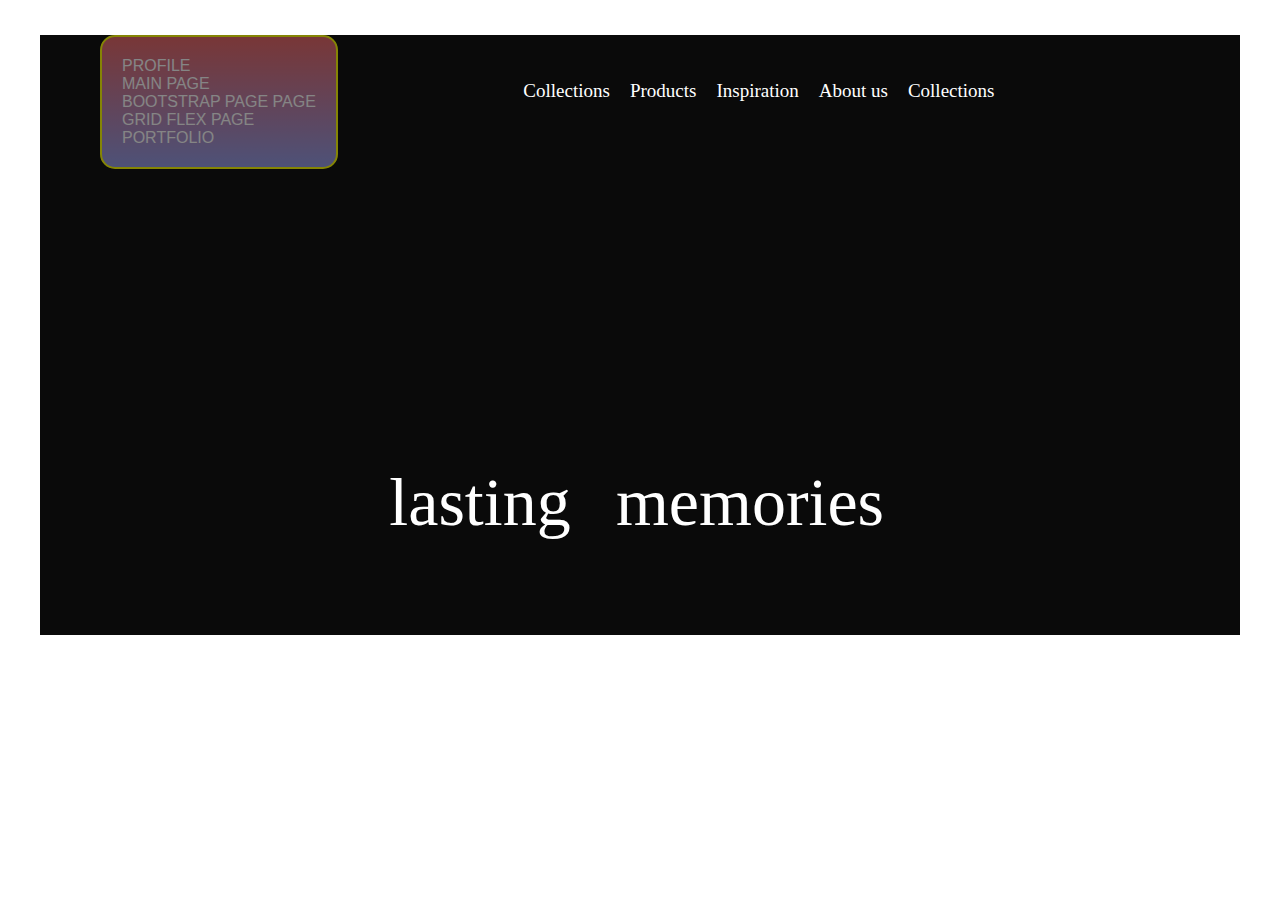
<file: index.html>
<!DOCTYPE html>
<html lang="en">
  <head>
    <meta charset="UTF-8" />
    <meta http-equiv="X-UA-Compatible" content="IE=edge" />
    <meta name="viewport" content="width=device-width, initial-scale=1.0" />
    <link rel="stylesheet" href="/style.css" />
    <link
      href="https://cdn.jsdelivr.net/npm/bootstrap@5.0.2/dist/css/bootstrap.min.css"
      rel="stylesheet"
      integrity="sha384-EVSTQN3/azprG1Anm3QDgpJLIm9Nao0Yz1ztcQTwFspd3yD65VohhpuuCOmLASjC"
      crossorigin="anonymous"
    />
    <script type="text/javascript" src="/script.js"></script>
    <title>Document</title>
  </head>
  <body>
    <!-- Форматування тексту за допомогою HTML
  
         <span>, <a>, <strong>, <em>, <img>, <abbr>, <code>,  - лінійні теги 

          <div>, <p>, <h1>, <ul>, <li>, <table>, <form>, <blockquote>. - блочні теги

           <dl>, <dt>, і <dd>

  -->

    <div class="main-content">
      <div class="header-info">
        <div class="header-info-navigate">
          <div class="header-info-navigate-links">
            <a href="profile.html"> Profile </a>

            <a href="main.html"> Main page </a>
            <a href="bootstrap-page.html"> Bootstrap Page Page </a>
            <a href="grid-flex.html"> Grid Flex Page </a>
            <a href="potfolio.html"> Portfolio </a>
          </div>
        </div>
        <div class="header-block_content">
          <div class="header-info-title">
            <div>Collections</div>
            <div>Products</div>
            <div>Inspiration</div>
            <div>About us</div>
            <div>Collections</div>
          </div>
        </div>
      </div>

      <div>
        <div class="text-info">
          <div class="text-info-title_left">Lasting</div>
          <div class="text-info-title_right">Memories</div>
        </div>

        <div>
          <footer>
            <div>
              <!-- <img
                src="images/logo.jpg"
                alt="this is image"
                style="height: 100px"
                width="300px"
              /> -->
            </div>
          </footer>
        </div>
      </div>
    </div>
  </body>
</html>
</file>
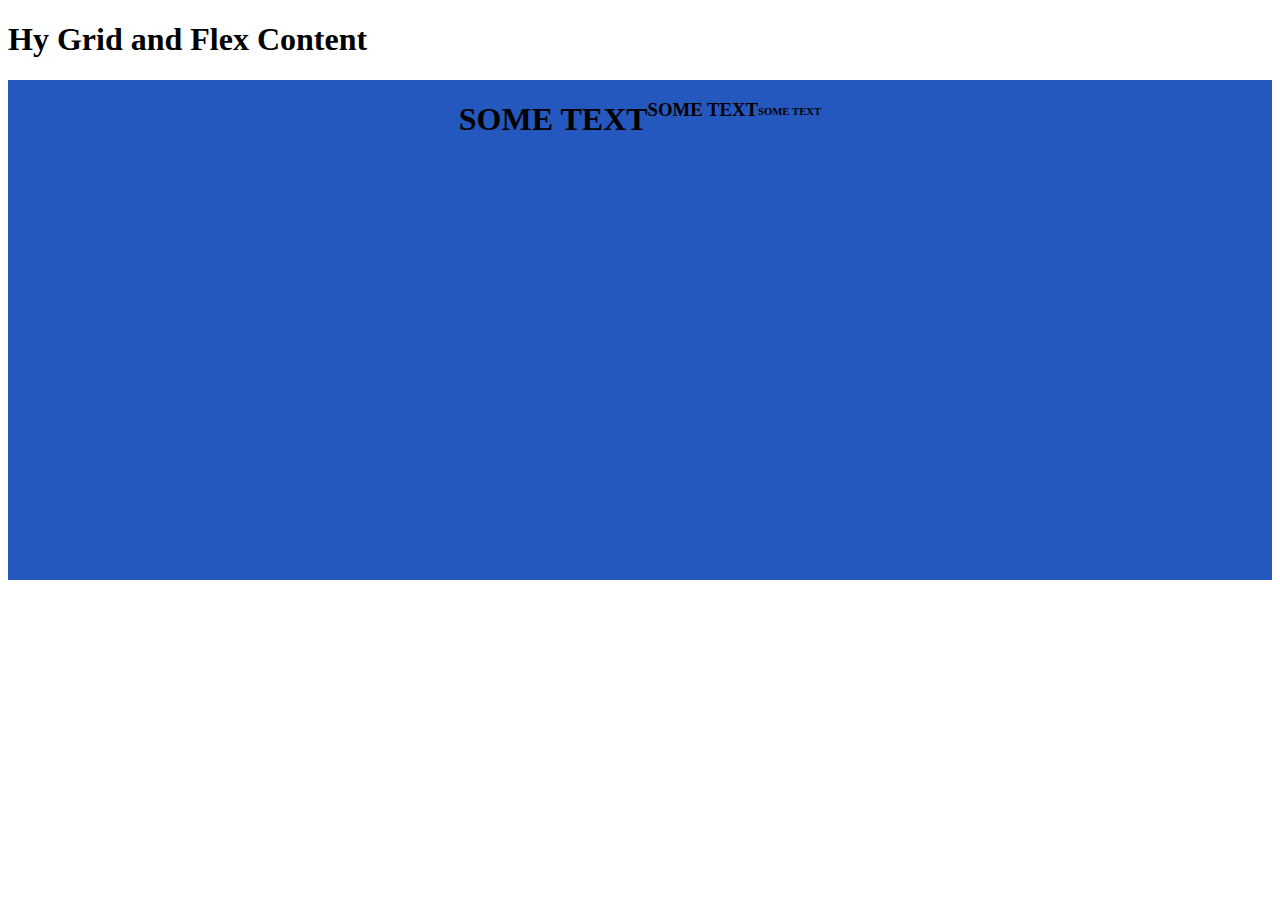
<file: grid-flex.html>
<!DOCTYPE html>
<html lang="en">
  <head>
    <meta charset="UTF-8" />
    <meta http-equiv="X-UA-Compatible" content="IE=edge" />
    <meta name="viewport" content="width=device-width, initial-scale=1.0" />
    <title>Document</title>
    <link rel="stylesheet" href="style.css" />
  </head>
  <body>
    <h1>Hy Grid and Flex Content</h1>

    <!-- 
        своріть div, задйте йому назву класа,
        стилізуйте його через стилі 
        дайте йому колір і висоту. 
        
        після цього в стилях зверніться на назви класу 

        @media screen and (max-width: 1000px) {

            //назва класу якому ми давали висоту і колір  
            .glid-flex-block {
                background-color: #ed995c;
                height: 700px;
              }
            }
            
            задайте йому max-width: 1000px
            і інший колір, від того який був в перший раз прописаний
    -->

    <!--

        змінити коліри на девайсах, за допомогою @media screen
        має бути три кольори:
        1. колір на ПК або ноутбуках
        2. колір на планшетах
        3. колір на мобільних пристроях

        скріни в чат тімс


        ---------------
        part2

        написати заголовочний тег в цьому div ( h1 ) з якимсь текстом, 
        розмістити текст по центру єкрана - на десктопі і ноутбуках
        і змінити заголовочний тег на: 
        на таблетах тег має бути h3, прижати текст вправий край
        на мобільних пристроях h6, прижати текст в лівий край 

    -->

    <div class="glid-flex-block">


        <div></div>
        <div></div>
        <div></div>
        <div></div>
        <div></div>

        <h1>SOME TEXT</h1>
        <h3>SOME TEXT</h1>
        <h6>SOME TEXT</h6>

    </div>
  </body>
</html>
</file>
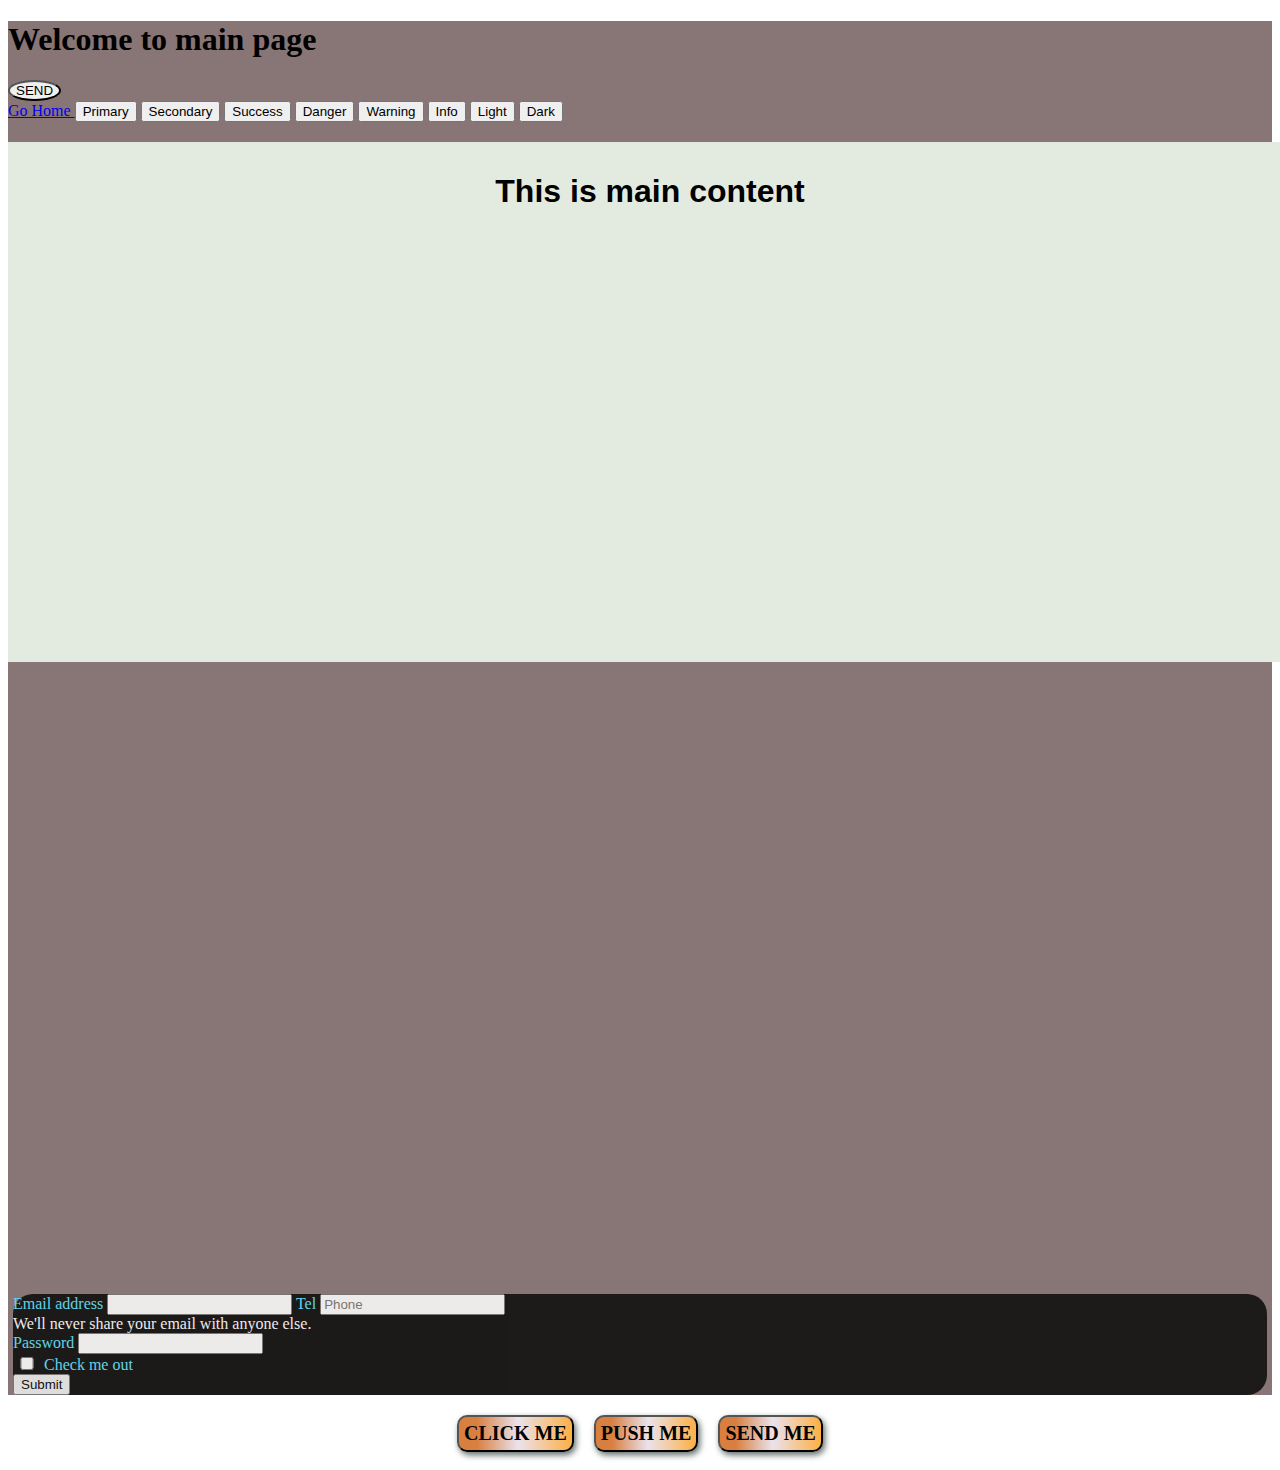
<file: main.html>
<!DOCTYPE html>
<html lang="en">
  <head>
    <meta charset="UTF-8" />
    <meta http-equiv="X-UA-Compatible" content="IE=edge" />
    <meta name="viewport" content="width=device-width, initial-scale=1.0" />
    <link rel="stylesheet" href="style.css" />
    <link
      href="https://cdn.jsdelivr.net/npm/bootstrap@5.0.2/dist/css/bootstrap.min.css"
      rel="stylesheet"
      integrity="sha384-EVSTQN3/azprG1Anm3QDgpJLIm9Nao0Yz1ztcQTwFspd3yD65VohhpuuCOmLASjC"
      crossorigin="anonymous"
    />
    <script type="text/javascript" src="script.js"></script>
    <title>Document</title>
  </head>
  <body>
    <div class="main-content_block">
      <h1>Welcome to main page</h1>
      <div>
        <div class="custom-change">
          <button type="button" class="btn btn-primary m-3">SEND</button>
        </div>

        <a href="/index.html"> Go Home </a>

        <button type="button" class="btn btn-primary">Primary</button>
        <button type="button" class="btn btn-secondary">Secondary</button>
        <button type="button" class="btn btn-success">Success</button>
        <button type="button" class="btn btn-danger">Danger</button>
        <button type="button" class="btn btn-warning">Warning</button>
        <button type="button" class="btn btn-info">Info</button>
        <button type="button" class="btn btn-light">Light</button>
        <button type="button" class="btn btn-dark">Dark</button>
      </div>

      <div class="card-content"></div>

      <div class="main-content_block-post" id="post-content">
        <h1>This is main content</h1>
        <div class="important-blocks">
          <div class="importan-style-test_one"></div>
          <div class="importan-style-test_two"></div>
        </div>
      </div>

      <div>
        <form>
          <div class="mb-3">
            <label for="exampleInputEmail1" class="form-label"
              >Email address</label
            >
            <input
              type="email"
              class="form-control"
              id="exampleInputEmail1"
              aria-describedby="emailHelp"
              required
            />
            <label for="exampleInputTel" class="form-label">Tel</label>
            <input
              class="form-control"
              type="tel"
              name="tel"
              placeholder="Phone"
              required
            />

            <div id="emailHelp" class="form-text">
              We'll never share your email with anyone else.
            </div>
          </div>
          <div class="mb-3">
            <label for="exampleInputPassword1" class="form-label"
              >Password</label
            >
            <input
              type="password"
              class="form-control"
              id="exampleInputPassword1"
              required
            />
          </div>
          <div class="mb-3 form-check">
            <input
              type="checkbox"
              class="form-check-input"
              id="exampleCheck1"
            />
            <label class="form-check-label" for="exampleCheck1"
              >Check me out</label
            >
          </div>
          <button type="submit" class="btn btn-primary">Submit</button>
        </form>
      </div>
    </div>

    <!--
      1.1 створити два блоки div 
      стилізуйте один блок через клас 
      інший стилізуйте через id


      після цього зверніться до першого блоку, де є стилізація через id,
       і задайте йому зміну кольору через important. 
       ////////////////////////////////////////////////// - скинути в телеграмм

      1.2 додайте псевдоклас :hover до обох блоків, де при наводенні мишки на блок - змінюється background
       і додайте властивість,  cursor: pointer;
      
     -->

    <div class="btn-block">
      <button type="menu" id="btn-menu">CLICK ME</button>

      <!-- 
          розкоментувати 2-у кнопку, занімувати ії,  з такимиж keyframes, 
          але здвинути по осі Х і замінити ій background:
           translateX


           коли кнопка буде в своєму життєвому циклі анімації на 50%, зробити скрін і скинути в чат
       -->

      <button type="reset" id="btn-reset">PUSH ME</button>

      <button type="submit" id="btn-submit">SEND ME</button>
    </div>
  </body>
</html>
</file>
<file: style.css>
.main-content {
  margin: 0 auto;
  width: 1200px;
  height: 600px;
  background-color: #0a0a0a;
  
  
}

.header-info {
  display: flex;
}

.header-info-title {
  display: flex;
  grid-gap: 20px;

  color: #fff;
  font-family: Work Sans;
  font-size: 19px;
  font-style: normal;
  font-weight: 400;
  line-height: 22.714px;
}

.header-block_content {
  margin: 0 auto;
  margin-top: 45px;
}

.text-info-title_left {
  width: 200px;
  color: #fff;

  text-align: center;
  font-family: Roboto;
  font-size: 68px;
  font-style: normal;
  font-weight: 400;
  line-height: 67.857px;
  text-transform: lowercase;
}

.text-info-title_right {
  width: 300px;
  height: 57px;
  flex-shrink: 0;

  color: #fff;

  text-align: center;
  font-family: Roboto;
  font-size: 68px;
  font-style: normal;
  font-weight: 400;
  line-height: 67.857px;
  text-transform: lowercase;
}

.text-info {
  display: flex;
  justify-content: center;
  margin-top: 300px;
  grid-gap: 20px;
}

.testcolor {
  background-color: rgb(62, 130, 80);
  margin-left: 200px;
  color: whitesmoke;
}

.testcolor:hover {
  cursor: pointer;
  background-color: #e66465;
  color: whitesmoke;
}

.header-info-navigate {
  background: linear-gradient(#e66465, #9198e5);
  border-radius: 15px;
  border: 2px solid yellow;
  opacity: 0.5;
}

.header-info-navigate-links {
  display: flex;
  flex-direction: column;
  margin: 10px;
  padding: 10px;
}

.header-info-navigate-links a {
  text-decoration: none;
  color: white;
  text-transform: uppercase;
  font-family: "Gill Sans", "Gill Sans MT", Calibri, "Trebuchet MS", sans-serif;
}

.header-info-navigate-links:hover {
  color: wheat;
}

.main-content_block {
  background-color: rgb(136, 117, 117);
}

.custom-change button {
  border-radius: 50%;
}

.modal-container .modal {
  height: 500px;
  display: contents;
}

.main-content_block-post {
  background-color: #e66465;
  height: 500px;
  width: 100%;
  margin-top: 20px;
  padding: 10px;
}

.main-content_block-post h1 {
  text-align: center;
  font-weight: bold;
  font-family: "Franklin Gothic Medium", "Arial Narrow", Arial, sans-serif;
}

#post-content {
  background-color: #e3ebe0;
}

.btn-block {
  display: flex;
  row-gap: 20px;
  justify-content: center;
  align-items: center;
}

.btn-block button {
  background: rgb(213, 118, 50);
  background: linear-gradient(90deg,
      rgba(213, 118, 50, 0.927608543417367) 16%,
      rgba(235, 226, 237, 1) 52%,
      rgba(252, 176, 69, 1) 100%);
  margin: 10px;
  padding: 5px;
  color: rgb(14, 28, 68);
  border-radius: 10px;
  box-shadow: 2px 3px 6px rgb(97 108 106);
  font-size: 20px;
  color: black;
  font-weight: 700;
  font-family: cursive;
}

#btn-menu:hover {
  animation: buttonHover 3s ease-out;
}

@keyframes buttonHover {
  0% {
    transform: translateY(0);
    background: rgb(213, 118, 50);
    background: linear-gradient(90deg,
        rgba(213, 118, 50, 0.927608543417367) 16%,
        rgba(235, 226, 237, 1) 52%,
        rgba(252, 176, 69, 1) 100%);
  }

  50% {
    transform: translateY(-25px);
    background: rgb(14, 28, 68);
    color: white;
  }

  100% {
    transform: translateY(0);
    background: #e43b25;
  }
}

#btn-reset:hover {
  animation: buttonHoverScaleX 3s ease-out;
}

@keyframes buttonHoverScaleX {
  0% {
    transform: translateX(0);
    background: rgb(213, 118, 50);
    background: linear-gradient(90deg,
        rgba(213, 118, 50, 0.927608543417367) 16%,
        rgba(235, 226, 237, 1) 52%,
        rgba(252, 176, 69, 1) 100%);
  }

  50% {
    transform: translateX(125px);
    background: rgb(14, 28, 68);
    color: white;
  }

  100% {
    transform: translateX(0);
    background: #e43b25;
  }
}

#btn-submit:hover {
  animation: buttonHoverRotate 3s ease-out;
}

@keyframes buttonHoverRotate {
  0% {
    transform: rotate(5deg);
    background: rgb(213, 118, 50);
    background: linear-gradient(90deg,
        rgba(213, 118, 50, 0.927608543417367) 16%,
        rgba(235, 226, 237, 1) 52%,
        rgba(252, 176, 69, 1) 100%);
  }

  25% {
    transform: rotate(45deg);
    background: rgb(213, 118, 50);
    background: linear-gradient(90deg,
        rgba(213, 118, 50, 0.927608543417367) 16%,
        rgba(235, 226, 237, 1) 52%,
        rgba(252, 176, 69, 1) 100%);
  }

  50% {
    transform: rotate(90deg);
    background: rgb(14, 28, 68);
    color: white;
  }

  75% {
    transform: rotate(45deg);
    background: rgb(14, 28, 68);
    color: white;
  }

  100% {
    transform: rotate(5deg);
    background: #e43b25;
  }
}

.general-profile-header {
  background-color: #2558be;
  height: 120px;
  width: 100%;
}

.general-profile-header-icon {
  padding: 10px 80px;
  display: flex;
  justify-content: space-between;
}

.general-profile-header-icon-left svg {
  width: 40px;
  height: 40px;
}

.general-profile-header-icon-right svg {
  width: 40px;
  height: 40px;
}

.general-profile-header-navigate {
  position: absolute;
  left: 10px;
}

.general-profile-header-navigate a {
  color: white;
}

.main-content-profile {
  margin-top: 10px;
  background-color: rgb(190, 179, 179);
  width: 80%;
  height: 200px;
}

.main-content-profile input {
  width: 80%;
  padding: 10px;
  margin: 10px;
}

.form-content {
  width: 800px;
  background-color: rgb(134, 227, 116);
  height: 500px;
  margin: 20px;
}

.test-card-btr {
  border: 3px solid rgb(6, 6, 31);
  position: relative;
  /* margin: 20px 40px;
  display: flex;
  justify-content: center;
  grid-gap: 40px;
  margin-top: 15%; */
}

.test-card-btr .card-one {
  /* вставляємо назву анімаціі задаємо час анімаціі і парамерт як ій вийти з анімаціі */
  /* animation: animateCard 3s ease-in-out; */
  position: absolute;
  right: 0;
}

.test-card-btr .card-one:hover {
  cursor: pointer;
  animation: none;
}

/* назва анімаціі */
@keyframes animateCard {
  0% {
    transform: translateX(0);
  }

  50% {
    transform: translateY(-125px);
  }

  100% {
    transform: translateX(0);
  }
}

.table-block {
  display: flex;
  justify-content: center;
  background: rgb(218, 110, 110);
}

ol,
ul,
li {
  border: 2px solid white;
  margin: 5px;
}

li::marker {
  /* content: "✝ "; */
  font-size: 1.2em;
  color: "red";
}

li::before {
  color: red;
}

.todoText {
  text-decoration: none;
}

.checkbox:checked+.todoText {
  text-decoration: line-through;
}

.parent-block {
  position: relative;
}

.child-block {
  position: absolute;

  right: 0;

  background-color: rgb(37, 201, 70);
  height: 100px;
  width: 100px;
  margin: 10px;
}

.child-block-second {
  position: absolute;
  left: 0;
  background-color: rgb(175, 47, 201);
  height: 100px;
  width: 100px;
  margin: 10px;
}

.glid-flex-block {
  background-color: #2558be;
  justify-content: center;
  display: flex;
  height: 500px;
}

/* min-width 
  це те що до нашоі ширини, ми не трогаємо, а якщо ширина буде змешнуватись < ніж 1000px, то тоді я головний
*/

@media screen and (max-width: 1025px) {
  .glid-flex-block {
    background-color: #df1515;
    height: 200px;
    display: flex;
    justify-content: center;
  }
}

@media screen and (max-width: 525px) {
  .glid-flex-block {
    font-size: 8px;
    font-weight: 800;
    display: flex;
    justify-content: flex-start;
    background-color: aqua;
  }
}

/* min-width 
  це те що до нашоі ширини, ми не трогаємо, а якщо ширина буде збільшуватись > 1200px то тоді я головний
*/

.header-info {
  display: flex;
  justify-content: space-between;
  margin: 35px 60px;
}

.header-info-section-navigate {
  display: flex;
  grid-gap: 32px;
  color: #0a0a0a;
  font-family: Inter;
  font-size: 14px;
  font-style: normal;
  font-weight: 400;
  line-height: 24px;
}

.header-info-section-navigate div:hover {
  color: rgb(244, 235, 235);
  cursor: pointer;
  background-color: #0a0a0a;
  border-radius: 11px;
  align-items: center;
  display: flex;
  padding: 7px;
}

.header-info-section-btn button {
  width: 116px;
  height: 46px;
  border-radius: 32px;
  background-color: #0a0a0a;
  color: white;
  border: none;
}

.main-content-portfolio {
  margin-top: 40px;
  height: 450px;
  flex-shrink: 0;
  display: flex;
  grid-gap: 48px;
  margin: 20px;
  justify-content: center;
}

.main__content-title {
  height: 180px;
  display: flex;
  justify-content: center;
}

.main__content-title span {
  color: #0a0a0a;
  font-family: Roboto;
  font-size: 142px;
  font-style: normal;
  font-weight: 400;
  line-height: 160px;
  /* 112.676% */
}

.main-content-btn {
  margin: 60px 47px;
}

.main-content-btn button {
  border-radius: 40px;
  background: #c6f572;
  color: #0a0a0a;
  height: 47px;
  width: 180px;
  text-align: center;
  font-family: Inter;
  font-size: 12px;
  font-style: normal;
  font-weight: 400;
  line-height: 14.4px;
  /* 120% */
  letter-spacing: 0.4px;
  text-transform: uppercase;
}

#section_img-horison {
  width: 400px;
  height: 280px;
}

#section_img-wertical {
  width: 320px;
  height: 400px;
}

.main-content-descriptions {
  color: #0a0a0a;
  font-family: Inter;
  font-size: 18px;
  font-style: normal;
  font-weight: 400;
  line-height: 27px;
  /* 150% */
  height: 85px;
  width: 453px;

  margin: 35px;
}

.footer-content {
  height: 300px;
  flex-shrink: 0;
  display: flex;
  justify-content: center;
  background-color: #0a0a0a;
}

.footer-content-info {
  display: flex;
  justify-content: center;
  align-items: center;
  flex-direction: column;
  grid-gap: 15px;
}

.footer-content-info span {
  color: #faf9f7;
  text-align: center;
  font-family: Roboto;
  font-size: 30px;
  font-style: normal;
  font-weight: 400;
  line-height: 36px;
}

.footer-content-info p {
  color: #504f4f;
  text-align: center;
  font-family: Inter;
  font-size: 11px;
  font-style: normal;
  font-weight: 400;
  line-height: 15.6px;
}

.main-content-info {
  height: 810px;
  display: grid;
  grid-template-rows: 1fr;
}

.main-content-info_head {
  height: 800px;
  display: grid;
  grid-template-columns: 60% 40%;
  grid-template-rows: 1fr;
  gap: 1px 1px;
  grid-column-gap: 0px;
  grid-row-gap: 0px;
}

form {
  margin-top: 50%;
  margin: 50% 5px 10px 5px;
  background: #0a0a0a;
  border-radius: 20px;
  color: white;
  font-family: cursive;
  opacity: 0.85;
}
.bloc-content{
  background-color: #9198e5;
  height: 375px;
  margin-top: 300px;
  text-align: center;
  color: whitesmoke;
  }
span{
  font-size:larger;
  font-family: 'Lucida Sans', 'Lucida Sans Regular', 'Lucida Grande', 'Lucida Sans Unicode', Geneva, Verdana, sans-serif;
  
}
pre{
  color: dimgrey;
}

form label {
  color: rgb(91 226 251);
  color: linear-gradient(90deg,
      rgba(50, 124, 213, 0.927608543417367) 16%,
      rgba(235, 226, 237, 1) 57%,
      rgba(252, 69, 251, 1) 100%);
}

form svg {
  margin: 3px !important;
}

form textarea {
  width: 95% !important;
  margin: 13px;
}

form h2 {
  color: #ffffff;
  text-align: center;
  font-family: cursive;
}

section input {
  margin: 0 auto;
  width: 95% !important;
}

#form-content {}

#info {
  display: grid;
  grid-template-columns: 1fr;
  grid-template-rows: 1fr 1fr 1fr;
  gap: 0px 0px;
}

.form-check input {
  width: 20px !important;
}

.form-select-custom {
  width: 50%;
  margin: 0 auto;
}

.btn-custom-form {
  display: flex;
  justify-content: center;
}

#reset-fields {
  background-color: #e41616;
  border: none;
}
</file>
